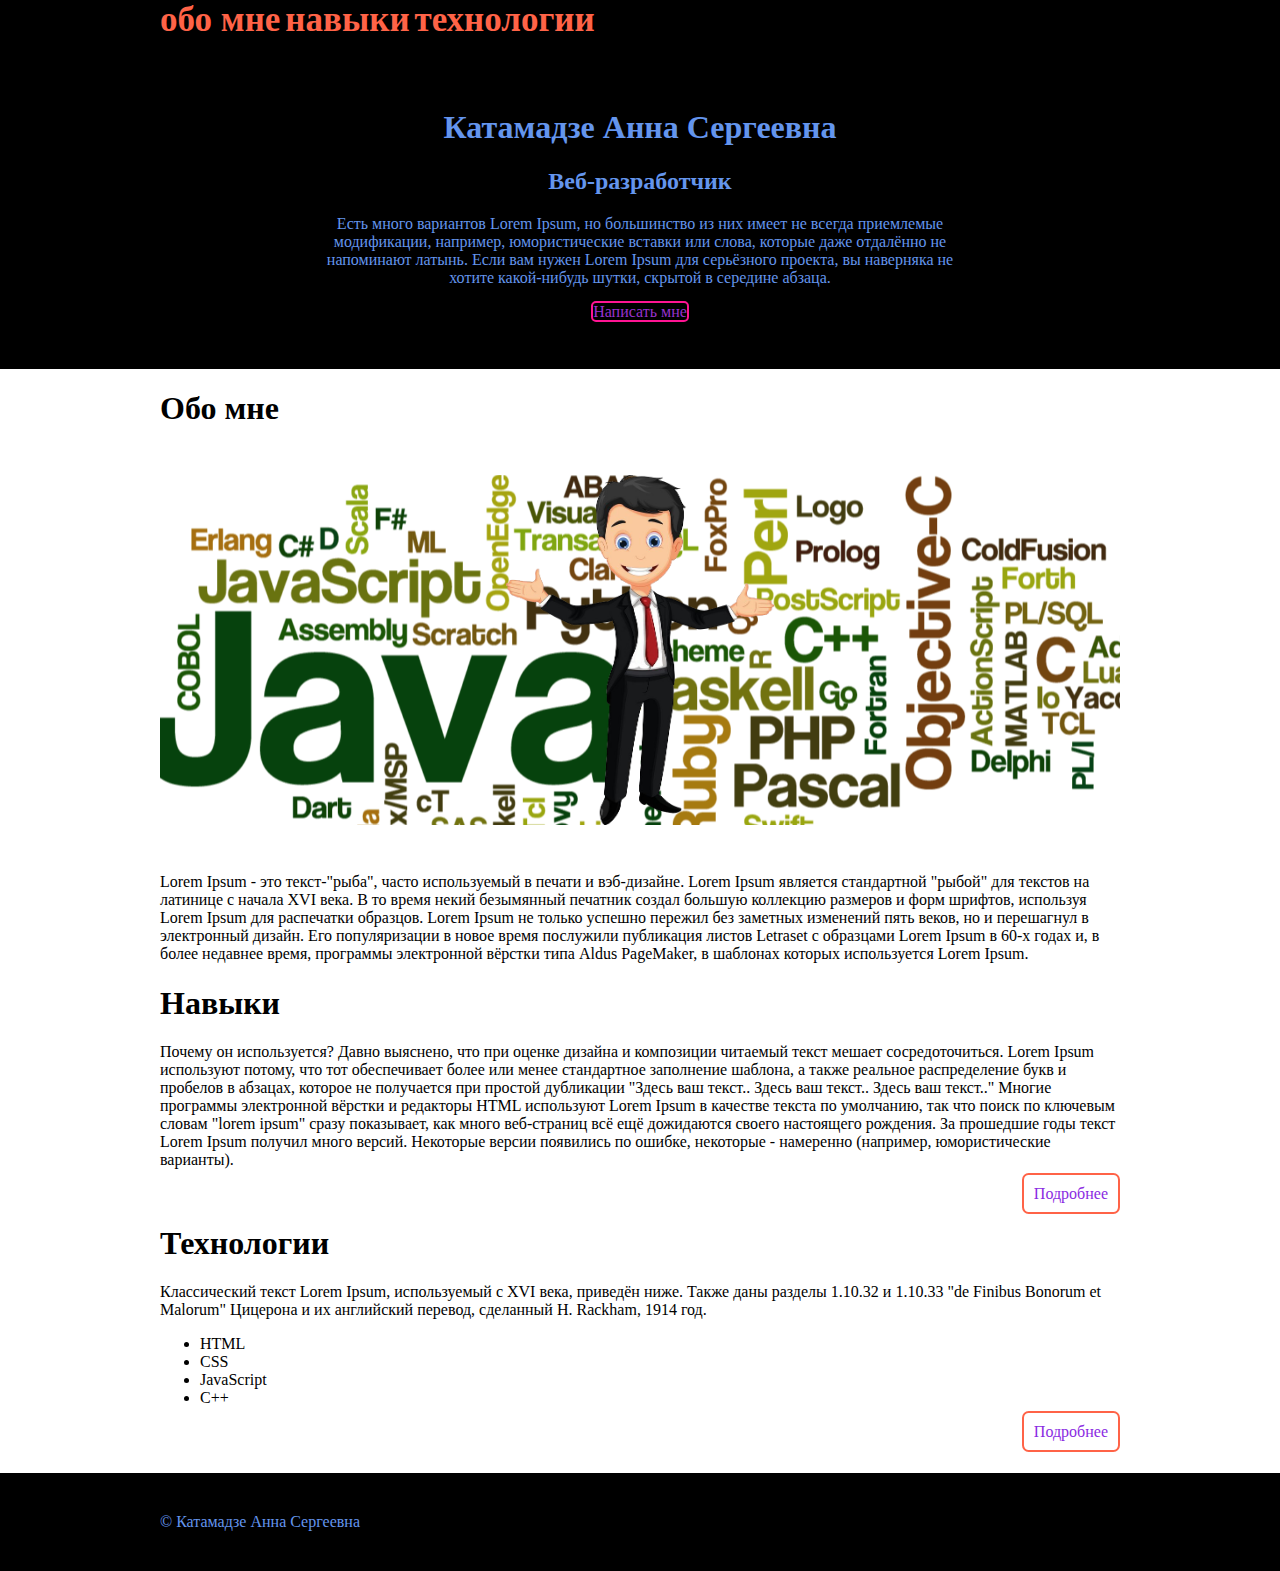
<file: index.html>
<!DOCTYPE html>
<html lang="ru">
    <head>
        <meta charset="UTF-8">
        <title>
            Веб-разработчик Катамадзе Анна Сергеевна
        </title>
        <link rel="stylesheet" href="styles/style.css"> 
    </head>
    <body>
        <header>
            <div class="container">
            <nav class="menu">
                <a href="#about">обо мне</a>
                <a href="#skills">навыки</a>
                <a href="#technologies">технологии</a>
            </nav>
            </div>
            <div class="text-center py-5">
                <h1>Катамадзе Анна Сергеевна</h1>
                <h2>Веб-разработчик</h2>
                
                <p class="w50 mg3 auto">Есть много вариантов Lorem Ipsum, но большинство из них имеет не всегда приемлемые модификации, например, юмористические вставки или слова, которые даже отдалённо не напоминают латынь. Если вам нужен Lorem Ipsum для серьёзного проекта, вы наверняка не хотите какой-нибудь шутки, скрытой в середине абзаца.</p>
                <a class="contact" href="mailto: hurmasort@gmail.com">Написать мне</a>
            </div>
        </header>
        <main>
            <div class="container">
            <section id="about">
                <h1>Обо мне</h1>
                <figure class="avatar">
                    <img src="images/person.png" alt="Картинка  с человеком">
                </figure>
                <p>Lorem Ipsum - это текст-"рыба", часто используемый в печати и вэб-дизайне. Lorem Ipsum является стандартной "рыбой" для текстов на латинице с начала XVI века. В то время некий безымянный печатник создал большую коллекцию размеров и форм шрифтов, используя Lorem Ipsum для распечатки образцов. Lorem Ipsum не только успешно пережил без заметных изменений пять веков, но и перешагнул в электронный дизайн. Его популяризации в новое время послужили публикация листов Letraset с образцами Lorem Ipsum в 60-х годах и, в более недавнее время, программы электронной вёрстки типа Aldus PageMaker, в шаблонах которых используется Lorem Ipsum.</p>
            </section>
            <section id="skills">
                <h1>Навыки</h1>
                <p>Почему он используется? Давно выяснено, что при оценке дизайна и композиции читаемый текст мешает сосредоточиться. Lorem Ipsum используют потому, что тот обеспечивает более или менее стандартное заполнение шаблона, а также реальное распределение букв и пробелов в абзацах, которое не получается при простой дубликации "Здесь ваш текст.. Здесь ваш текст.. Здесь ваш текст.." Многие программы электронной вёрстки и редакторы HTML используют Lorem Ipsum в качестве текста по умолчанию, так что поиск по ключевым словам "lorem ipsum" сразу показывает, как много веб-страниц всё ещё дожидаются своего настоящего рождения. За прошедшие годы текст Lorem Ipsum получил много версий. Некоторые версии появились по ошибке, некоторые - намеренно (например, юмористические варианты).</p>
                <div class="button-right">
                <a class="button-me" href="skills.html">Подробнее</a>
                </div>
            </section>
            <section id="technologies">
                <h1>Технологии</h1>
                <p>Классический текст Lorem Ipsum, используемый с XVI века, приведён ниже. Также даны разделы 1.10.32 и 1.10.33 "de Finibus Bonorum et Malorum" Цицерона и их английский перевод, сделанный H. Rackham, 1914 год.</p>
                <ul>
                    <li>HTML</li>
                    <li>CSS</li>
                    <li>JavaScript</li>
                    <li>C++</li>
                </ul>
                <div class="button-right">
                <a class="button-me" href="technologies.html">Подробнее</a>
                </div>
            </section>
            </div>
        </main>
        <footer>
            <div class="container">
                &copy; Катамадзе Анна Сергеевна
            </div>
        </footer>
    </body>
</html>
</file>
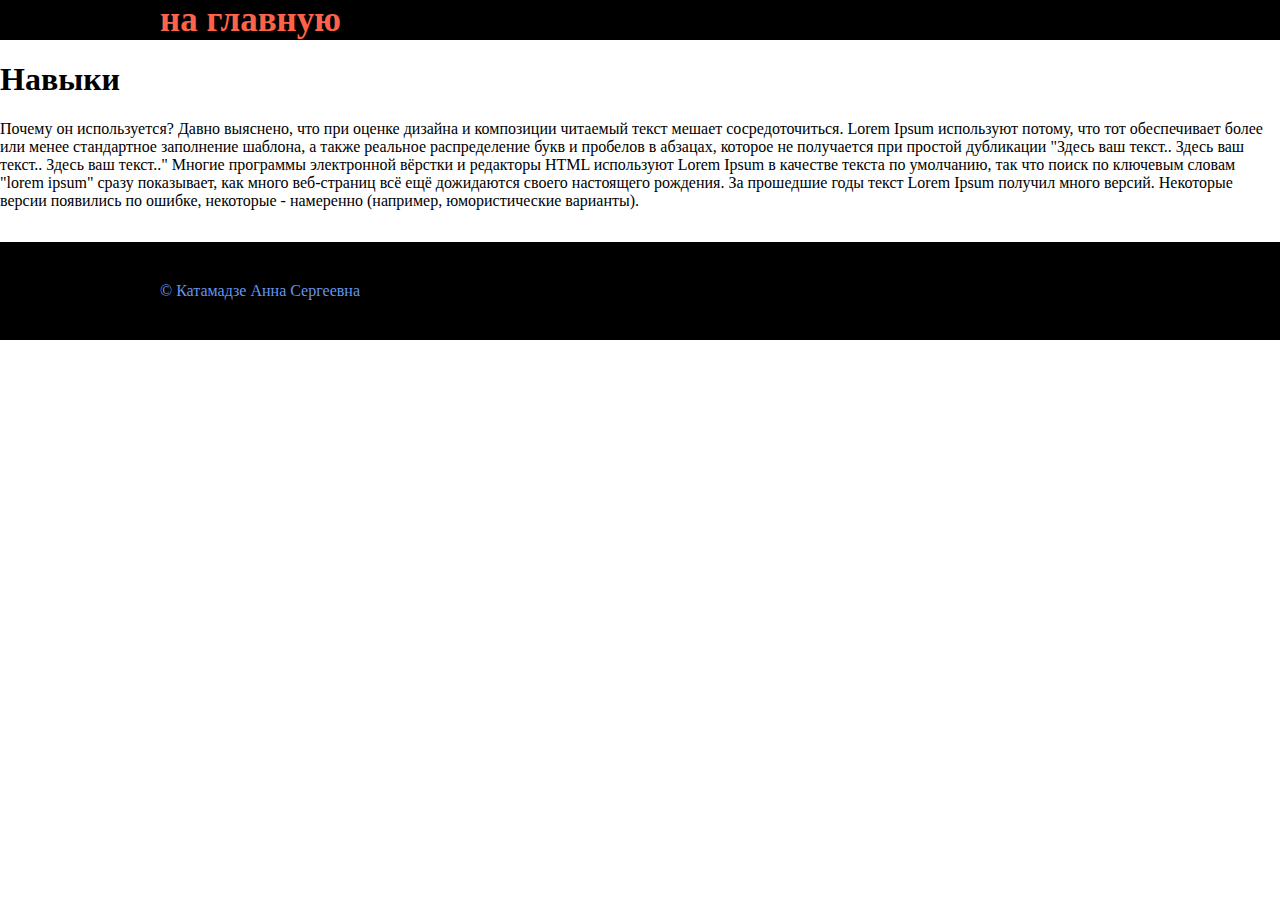
<file: skills.html>
<!DOCTYPE html>
<html lang="ru">
    <head>
        <meta charset="UTF-8">
        <title>
            Навыки
        </title>
        <link rel="stylesheet" href="styles/style.css"> 
    </head>
    <body>
        <header>
            <div class="container">
            <nav class="menu">
                <a href="index.html">на главную</a>
            </nav>
            </div>
        </header>
        <main>
            <section id="skills">
                <h1>Навыки</h1>
                <p>Почему он используется? Давно выяснено, что при оценке дизайна и композиции читаемый текст мешает сосредоточиться. Lorem Ipsum используют потому, что тот обеспечивает более или менее стандартное заполнение шаблона, а также реальное распределение букв и пробелов в абзацах, которое не получается при простой дубликации "Здесь ваш текст.. Здесь ваш текст.. Здесь ваш текст.." Многие программы электронной вёрстки и редакторы HTML используют Lorem Ipsum в качестве текста по умолчанию, так что поиск по ключевым словам "lorem ipsum" сразу показывает, как много веб-страниц всё ещё дожидаются своего настоящего рождения. За прошедшие годы текст Lorem Ipsum получил много версий. Некоторые версии появились по ошибке, некоторые - намеренно (например, юмористические варианты).</p>
            </section>
        </main>
        <footer>
            <div class="container">
                &copy; Катамадзе Анна Сергеевна
            </div>
        </footer>
    </body>
</html>
</file>
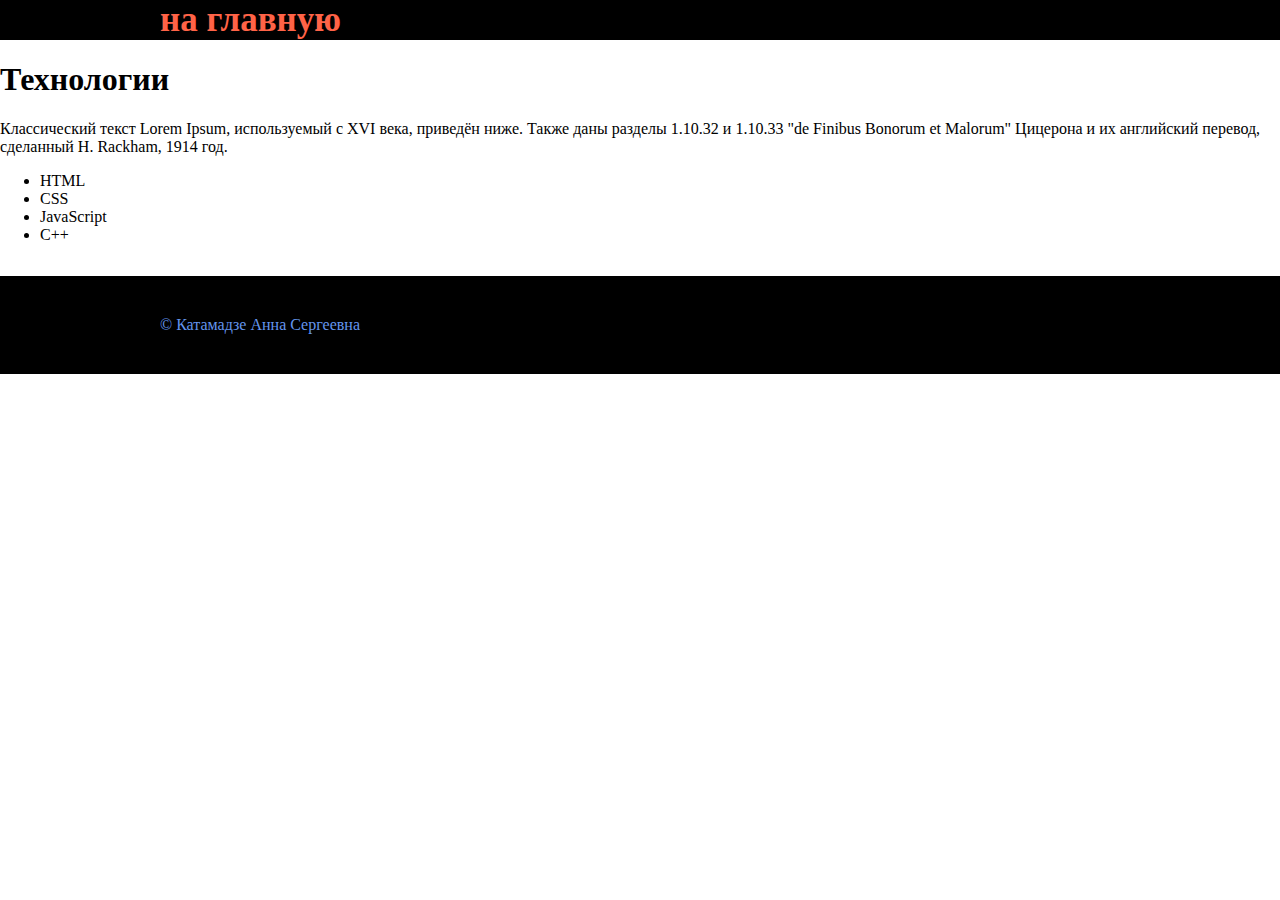
<file: technologies.html>
<!DOCTYPE html>
<html lang="ru">
    <head>
        <meta charset="UTF-8">
        <title>
            Технологии
        </title>
        <link rel="stylesheet" href="styles/style.css"> 
    </head>
    <body>
        <header>
            <div class="container">
            <nav class="menu">
                <a href="index.html">на главную</a>
            </nav>
            </div>
        </header>
        <main>
            <section id="technologies">
                <h1>Технологии</h1>
                <p>Классический текст Lorem Ipsum, используемый с XVI века, приведён ниже. Также даны разделы 1.10.32 и 1.10.33 "de Finibus Bonorum et Malorum" Цицерона и их английский перевод, сделанный H. Rackham, 1914 год.</p>
                <ul>
                    <li>HTML</li>
                    <li>CSS</li>
                    <li>JavaScript</li>
                    <li>C++</li>
                </ul>
        </main>
        <footer>
            <div class="container">
                &copy; Катамадзе Анна Сергеевна
            </div>
        </footer>
    </body>
</html>
</file>
<file: styles/style.css>
.menu{
    font-size: 20px;
    font-weight: bold;
}

.menu a{
    font-size: 35px;    
    font-weight: bold;
    text-decoration: none;
    color: tomato;
}

.menu a:hover{
    color: aquamarine;
    font-weight: bolder;
    text-decoration: underline;
}

.container{
    max-width: 75%;
    margin: 0 auto;
}

header {
    background-color: black;
    color: cornflowerblue;
}

body {
    margin: 0;
}

.button-right{
    text-align: right;
}

.button-me{
    text-decoration: none;
    color: blueviolet;
    border: 2px solid tomato;
    border-radius: 5pt;
    padding: 10px;
}

.button-me:hover{
    color: rgb(45, 6, 138);
    font-weight: bolder;
    text-decoration: underline;
    background-color: yellowgreen;
}

footer{
    background-color: black;
    color: cornflowerblue;
    padding: 40px 0;
    margin-top: 2rem;
}

.avatar{
    margin: 3rem 0;
    text-align: center;
    height: 350px;
    background-image: url(../images/background.png);
    background-position: center;
    background-repeat: no-repeat;
}

.avatar img{
    height: 100%;
}

.text-center{
    text-align: center;
}

.py-5{
    padding-top: 3rem;
    padding-bottom: 3rem;
}

.w50{
    max-width: 50%;
}

.mg3{
    margin-top: 1rem;
    margin-bottom: 1rem;
}

.auto{
    margin-left: auto;
    margin-right: auto;
}

.contact{
    text-decoration: none;
    color: darkorchid;
    border: 2px solid;
    border-color: deeppink;
    border-radius: 5px; 
}

.contact:hover{
    background-color: deepskyblue;
}
</file>
